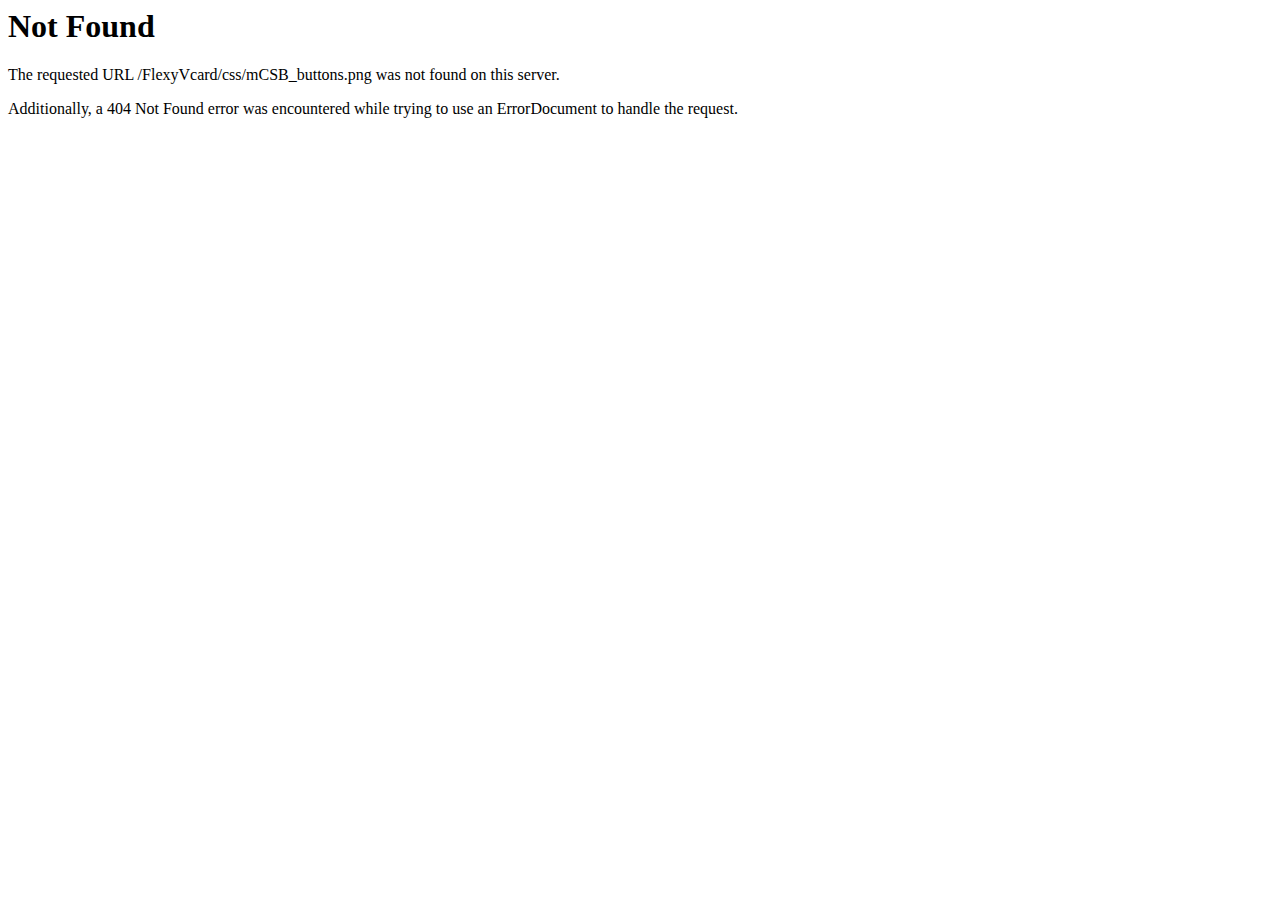
<file: assets/css/mCSB_buttons.html>
<!DOCTYPE HTML PUBLIC "-//IETF//DTD HTML 2.0//EN">
<html><head>
<title>404 Not Found</title>
</head><body>
<h1>Not Found</h1>
<p>The requested URL /FlexyVcard/css/mCSB_buttons.png was not found on this server.</p>
<p>Additionally, a 404 Not Found
error was encountered while trying to use an ErrorDocument to handle the request.</p>
</body></html>
</file>
